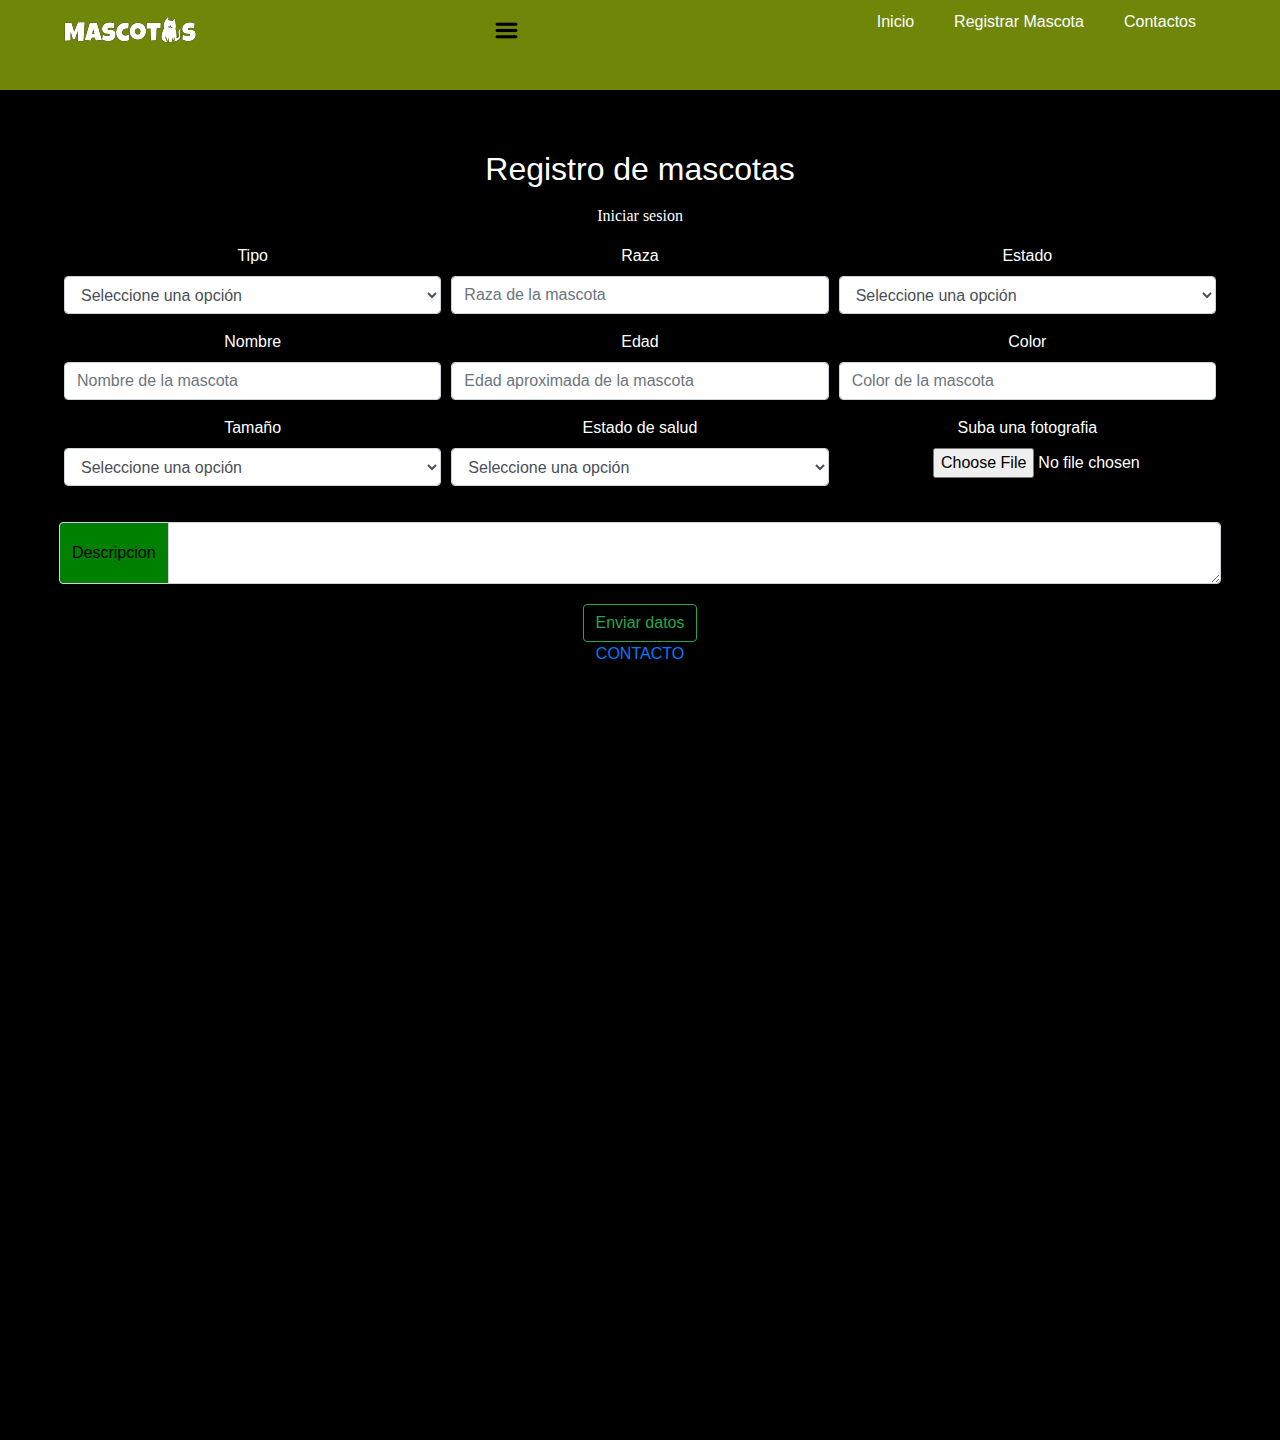
<file: imagenes/Document.html>
<!DOCTYPE html>
<!-- saved from url=(0084)file:///home/ramirez/Aprendisaje/desarrollo%20web/Proyecto%20Mascotas/registro.html? -->
<html lang="en"><head><meta http-equiv="Content-Type" content="text/html; charset=UTF-8">
    
    <meta http-equiv="X-UA-Compatible" content="IE=edge">
    <meta name="viewport" content="width=device-width, initial-scale=1.0">
    <title>Document</title>
    <style type="text/css">svg:not(:root).svg-inline--fa{overflow:visible}.svg-inline--fa{display:inline-block;font-size:inherit;height:1em;overflow:visible;vertical-align:-.125em}.svg-inline--fa.fa-lg{vertical-align:-.225em}.svg-inline--fa.fa-w-1{width:.0625em}.svg-inline--fa.fa-w-2{width:.125em}.svg-inline--fa.fa-w-3{width:.1875em}.svg-inline--fa.fa-w-4{width:.25em}.svg-inline--fa.fa-w-5{width:.3125em}.svg-inline--fa.fa-w-6{width:.375em}.svg-inline--fa.fa-w-7{width:.4375em}.svg-inline--fa.fa-w-8{width:.5em}.svg-inline--fa.fa-w-9{width:.5625em}.svg-inline--fa.fa-w-10{width:.625em}.svg-inline--fa.fa-w-11{width:.6875em}.svg-inline--fa.fa-w-12{width:.75em}.svg-inline--fa.fa-w-13{width:.8125em}.svg-inline--fa.fa-w-14{width:.875em}.svg-inline--fa.fa-w-15{width:.9375em}.svg-inline--fa.fa-w-16{width:1em}.svg-inline--fa.fa-w-17{width:1.0625em}.svg-inline--fa.fa-w-18{width:1.125em}.svg-inline--fa.fa-w-19{width:1.1875em}.svg-inline--fa.fa-w-20{width:1.25em}.svg-inline--fa.fa-pull-left{margin-right:.3em;width:auto}.svg-inline--fa.fa-pull-right{margin-left:.3em;width:auto}.svg-inline--fa.fa-border{height:1.5em}.svg-inline--fa.fa-li{width:2em}.svg-inline--fa.fa-fw{width:1.25em}.fa-layers svg.svg-inline--fa{bottom:0;left:0;margin:auto;position:absolute;right:0;top:0}.fa-layers{display:inline-block;height:1em;position:relative;text-align:center;vertical-align:-.125em;width:1em}.fa-layers svg.svg-inline--fa{-webkit-transform-origin:center center;transform-origin:center center}.fa-layers-counter,.fa-layers-text{display:inline-block;position:absolute;text-align:center}.fa-layers-text{left:50%;top:50%;-webkit-transform:translate(-50%,-50%);transform:translate(-50%,-50%);-webkit-transform-origin:center center;transform-origin:center center}.fa-layers-counter{background-color:#ff253a;border-radius:1em;-webkit-box-sizing:border-box;box-sizing:border-box;color:#fff;height:1.5em;line-height:1;max-width:5em;min-width:1.5em;overflow:hidden;padding:.25em;right:0;text-overflow:ellipsis;top:0;-webkit-transform:scale(.25);transform:scale(.25);-webkit-transform-origin:top right;transform-origin:top right}.fa-layers-bottom-right{bottom:0;right:0;top:auto;-webkit-transform:scale(.25);transform:scale(.25);-webkit-transform-origin:bottom right;transform-origin:bottom right}.fa-layers-bottom-left{bottom:0;left:0;right:auto;top:auto;-webkit-transform:scale(.25);transform:scale(.25);-webkit-transform-origin:bottom left;transform-origin:bottom left}.fa-layers-top-right{right:0;top:0;-webkit-transform:scale(.25);transform:scale(.25);-webkit-transform-origin:top right;transform-origin:top right}.fa-layers-top-left{left:0;right:auto;top:0;-webkit-transform:scale(.25);transform:scale(.25);-webkit-transform-origin:top left;transform-origin:top left}.fa-lg{font-size:1.3333333333em;line-height:.75em;vertical-align:-.0667em}.fa-xs{font-size:.75em}.fa-sm{font-size:.875em}.fa-1x{font-size:1em}.fa-2x{font-size:2em}.fa-3x{font-size:3em}.fa-4x{font-size:4em}.fa-5x{font-size:5em}.fa-6x{font-size:6em}.fa-7x{font-size:7em}.fa-8x{font-size:8em}.fa-9x{font-size:9em}.fa-10x{font-size:10em}.fa-fw{text-align:center;width:1.25em}.fa-ul{list-style-type:none;margin-left:2.5em;padding-left:0}.fa-ul>li{position:relative}.fa-li{left:-2em;position:absolute;text-align:center;width:2em;line-height:inherit}.fa-border{border:solid .08em #eee;border-radius:.1em;padding:.2em .25em .15em}.fa-pull-left{float:left}.fa-pull-right{float:right}.fa.fa-pull-left,.fab.fa-pull-left,.fal.fa-pull-left,.far.fa-pull-left,.fas.fa-pull-left{margin-right:.3em}.fa.fa-pull-right,.fab.fa-pull-right,.fal.fa-pull-right,.far.fa-pull-right,.fas.fa-pull-right{margin-left:.3em}.fa-spin{-webkit-animation:fa-spin 2s infinite linear;animation:fa-spin 2s infinite linear}.fa-pulse{-webkit-animation:fa-spin 1s infinite steps(8);animation:fa-spin 1s infinite steps(8)}@-webkit-keyframes fa-spin{0%{-webkit-transform:rotate(0);transform:rotate(0)}100%{-webkit-transform:rotate(360deg);transform:rotate(360deg)}}@keyframes fa-spin{0%{-webkit-transform:rotate(0);transform:rotate(0)}100%{-webkit-transform:rotate(360deg);transform:rotate(360deg)}}.fa-rotate-90{-webkit-transform:rotate(90deg);transform:rotate(90deg)}.fa-rotate-180{-webkit-transform:rotate(180deg);transform:rotate(180deg)}.fa-rotate-270{-webkit-transform:rotate(270deg);transform:rotate(270deg)}.fa-flip-horizontal{-webkit-transform:scale(-1,1);transform:scale(-1,1)}.fa-flip-vertical{-webkit-transform:scale(1,-1);transform:scale(1,-1)}.fa-flip-both,.fa-flip-horizontal.fa-flip-vertical{-webkit-transform:scale(-1,-1);transform:scale(-1,-1)}:root .fa-flip-both,:root .fa-flip-horizontal,:root .fa-flip-vertical,:root .fa-rotate-180,:root .fa-rotate-270,:root .fa-rotate-90{-webkit-filter:none;filter:none}.fa-stack{display:inline-block;height:2em;position:relative;width:2.5em}.fa-stack-1x,.fa-stack-2x{bottom:0;left:0;margin:auto;position:absolute;right:0;top:0}.svg-inline--fa.fa-stack-1x{height:1em;width:1.25em}.svg-inline--fa.fa-stack-2x{height:2em;width:2.5em}.fa-inverse{color:#fff}.sr-only{border:0;clip:rect(0,0,0,0);height:1px;margin:-1px;overflow:hidden;padding:0;position:absolute;width:1px}.sr-only-focusable:active,.sr-only-focusable:focus{clip:auto;height:auto;margin:0;overflow:visible;position:static;width:auto}.svg-inline--fa .fa-primary{fill:var(--fa-primary-color,currentColor);opacity:1;opacity:var(--fa-primary-opacity,1)}.svg-inline--fa .fa-secondary{fill:var(--fa-secondary-color,currentColor);opacity:.4;opacity:var(--fa-secondary-opacity,.4)}.svg-inline--fa.fa-swap-opacity .fa-primary{opacity:.4;opacity:var(--fa-secondary-opacity,.4)}.svg-inline--fa.fa-swap-opacity .fa-secondary{opacity:1;opacity:var(--fa-primary-opacity,1)}.svg-inline--fa mask .fa-primary,.svg-inline--fa mask .fa-secondary{fill:#000}.fad.fa-inverse{color:#fff}</style><link rel="stylesheet" href="./Document_files/estiloRegistro.css">
    <link rel="stylesheet" href="./Document_files/bootstrap.min.css" integrity="sha384-ggOyR0iXCbMQv3Xipma34MD+dH/1fQ784/j6cY/iJTQUOhcWr7x9JvoRxT2MZw1T" crossorigin="anonymous">
    <script src="./Document_files/all.min.js"></script>
</head>

<body>
    <header>
        <div class="contenedor">
            <div class="menu">
                <img src="./Document_files/logo-mascotas7.png" alt="">
                <img class="menu-icon" src="./Document_files/menu.png" alt="">
                <nav>
                    <ul>
                        <li><a href="file:///home/ramirez/Aprendisaje/desarrollo%20web/Proyecto%20Mascotas/index.html">Inicio</a></li>
                        <li><a href="file:///home/ramirez/Aprendisaje/desarrollo%20web/Proyecto%20Mascotas/registro.html?">Registrar Mascota</a></li>
                        <li><a href="file:///home/ramirez/Aprendisaje/desarrollo%20web/Proyecto%20Mascotas/registro.html?">Contactos</a></li>
                    </ul>
                </nav>
            </div>
        </div>
        <link rel="preconnect" href="https://fonts.gstatic.com/">
        <link href="./Document_files/css2" rel="stylesheet">
    </header>
    <section id="registro">
        <div class="contenedorRegistro">
            <h2>Registro de mascotas</h2>
            <li><button id="login">Iniciar sesion</button></li>
            <li><button id="loginOut">Cerrar sesion</button></li>
            <div class="registroOculto">
                <div id="fotoGoogle"></div>
                <div class="info"></div>




                <form class="needs-validation" novalidate="">
                    <div class="form-row">
                        <div class="col-md-4 mb-3">
                            <label for="validationCustom01">Tipo</label>
                            <select class="form-control" id="dato1" required="">
                                <option>Seleccione una opción</option>
                                <option>Canino</option>
                                <option>Felino</option>
                            </select>
                            <div class="valid-feedback">
                                Looks good!
                            </div>
                        </div>
                        <div class="col-md-4 mb-3">
                            <label for="validationCustom04">Raza</label>
                            <input type="text" class="form-control" id="dato2" placeholder="Raza de la mascota" required="">
                            <div class="invalid-feedback">
                                Please provide a valid state.
                            </div>
                        </div>
                        <div class="col-md-4 mb-3">
                            <label for="validationCustom01">Estado</label>
                            <select class="form-control" id="dato3" placeholder="tipo" required="">
                                <option>Seleccione una opción</option>
                                <option>Perdido</option>
                                <option>Encontrado</option>
                            </select>
                            <div class="valid-feedback">
                                Looks good!
                            </div>
                        </div>
                    </div>
                    <div class="form-row">
                        <div class="col-md-4 mb-3">
                            <label for="validationCustom04">Nombre</label>
                            <input type="text" class="form-control" id="validationCustom04" placeholder="Nombre de la mascota" required="">
                            <div class="invalid-feedback">
                                Please provide a valid state.
                            </div>
                        </div>
                        <div class="col-md-4 mb-3">
                            <label for="validationCustom04">Edad</label>
                            <input type="text" class="form-control" id="validationCustom04" placeholder="Edad aproximada de la mascota" required="">
                            <div class="invalid-feedback">
                                Please provide a valid state.
                            </div>
                        </div>
                        <div class="col-md-4 mb-3">
                            <label for="validationCustom04">Color</label>
                            <input type="text" class="form-control" id="validationCustom04" placeholder="Color de la mascota" required="">
                            <div class="invalid-feedback">
                                Please provide a valid state.
                            </div>
                        </div>

                    </div>
                    <div class="form-row">
                        <div class="col-md-4 mb-3">
                            <label for="validationCustom01">Tamaño</label>
                            <select class="form-control" id="validationCustom01" required="">
                                <option>Seleccione una opción</option>
                                <option>Grande</option>
                                <option>Pequeño</option>
                                <option>Mediano</option>
                            </select>
                            <div class="valid-feedback">
                                Looks good!
                            </div>
                        </div>
                        <div class="col-md-4 mb-3">
                            <label for="validationCustom01">Estado de salud</label>
                            <select class="form-control" id="validationCustom01" required="">
                                <option>Seleccione una opción</option>
                                <option>Saludable</option>
                                <option>Recibe medicamentos</option>
                                <option>Longevo</option>
                                <option>Necesita atención medica</option>
                            </select>
                            <div class="valid-feedback">
                                Buen trabajo!
                            </div>
                        </div>
                        <div class="col-md-4 mb-3">
                            <label for="validationCustom08">Suba una fotografia</label>
                            <input type="file" style="padding-left: 25%;" class="form-control-file" id="validationCustom08" required="">
                            <div class="invalid-feedback">
                                Debe introducir una fotografia.
                            </div>
                            <div class="valid-feedback">
                                Looks good!
                            </div>
                        </div>

                    </div>
                    <div class="form-row">
                        <div class="input-group" style="margin-top: 20px">
                            <div class="input-group-prepend">
                                <span class="input-group-text" style="background-color: green; color: black;">Descripcion</span>
                            </div>
                            <textarea class="form-control" aria-label="With textarea"></textarea>
                        </div>
                    </div>

                    <button type="submit" id="enviarDatos" class="btn btn-outline-success" onclick="enviarDatos()" style="margin-top: 20px;">Enviar
                        datos</button>
                </form>

                <script>
                    
                    // Example starter JavaScript for disabling form submissions if there are invalid fields
                    (function () {
                        'use strict';
                        window.addEventListener('load', function () {
                            // Fetch all the forms we want to apply custom Bootstrap validation styles to
                            var forms = document.getElementsByClassName('needs-validation');
                            // Loop over them and prevent submission
                            var validation = Array.prototype.filter.call(forms, function (form) {
                                form.addEventListener('submit', function (event) {
                                    if (form.checkValidity() === false) {
                                        event.preventDefault();
                                        event.stopPropagation();
                                    }
                                    form.classList.add('was-validated');
                                }, false);
                            });
                        }, false);
                    })();
                </script>

            </div>
            <a href="file:///home/ramirez/Aprendisaje/desarrollo%20web/Proyecto%20Mascotas/registro.html?">CONTACTO</a>
        </div>
    </section>



    <script src="./Document_files/jquery-3.6.0.min.js" integrity="sha256-/xUj+3OJU5yExlq6GSYGSHk7tPXikynS7ogEvDej/m4=" crossorigin="anonymous"></script>
    <script src="./Document_files/firebase.js"></script>
    <script src="./Document_files/firebase-auth.js"></script>

    <script>
        var firebaseConfig = {
            apiKey: "AIzaSyBd4sM1q3Qm1KFADIUxlAoTL3SpTSJbOWM",
            authDomain: "mascotas---la-paz.firebaseapp.com",
            projectId: "mascotas---la-paz",
            storageBucket: "mascotas---la-paz.appspot.com",
            messagingSenderId: "158114473284",
            appId: "1:158114473284:web:ea27973f59885b47c66311"
        };
        // Initialize Firebase
        firebase.initializeApp(firebaseConfig);
    </script>
    <script src="./Document_files/app.js"></script>


</body></html>
</file>
<file: imagenes/Document_files/estiloRegistro.css>
body{
    margin: 0;
    padding: 0;
    font-family: 'Montserrat';
}
.menu {
   padding-top: 10px; 
}
.contenedor{
    width: 90%;
    max-width: 1280px;
    margin: auto;
}
.contenedorRegistro{
    width: 90%;
    max-width: 1280px;
    margin: auto;
}
.registroOculto{
    
}
li{
    list-style: none;
    margin-top: 15px;
}
a{
    text-decoration: none;
}
header{
    
    background-color: #6f8608;
    background-size: cover;
    height: 10vh;
}
.menu{
    display: flex;
    align-items: center;
    justify-content: space-between;
}
header ul{
    display: flex;
}
header li{
    margin: 0 20px;
}
header ul li a{
    color: #fff;
}
.titular{
    text-align: center;
    margin-top: 40vh;
    color: #fff;
}
h1{
    font-size: 80px;
    font-style: italic;
    width: 80%;
    margin: auto;
    margin-bottom: 40px;
}
.titular a{
    background:#000 ;
    color: #C2E71F;
    padding: 20px 40px ;
}
#registro {
    background: #000;
    text-align: center;
    color: #fff;
    padding: 60px 0;
    height: 150vh;
}
#contact h2 {
    margin: 0;
}
#contact svg {
    color: #B8DE11;
}
.info {
    display: flex;
    justify-content: center;
}
.info p {
    margin: 30px;
}
#contact a {
    background: #B8DE11;
    color: #000;
    font-style: italic;
    padding: 20px 40px;
    display: inline-block;
    margin-top: 30px;
}

#login{
    background-color: transparent;
    border: none;
    font-family: 'Montserrat';
    color: #fff;
    font-size: medium;
}
#loginOut{
    background-color: transparent;
    border: none;
    font-family: 'Montserrat';
    color: #fff;
    font-size: medium;
    display: none;
}
#iconFoto {
    border-radius: 50%;
    margin-bottom: 30px;
    margin-top: 30px;
}
.bd-placeholder-img {
    font-size: 1.125rem;
    text-anchor: middle;
    -webkit-user-select: none;
    -moz-user-select: none;
    user-select: none;
  }

  @media (min-width: 768px) {
    .bd-placeholder-img-lg {
      font-size: 3.5rem;
    }
  }
@media (max-width: 800px){
    .menu {
        padding-top: 10px;
    }
    header ul {
        flex-direction: column;
        margin-top: 30px;
    }
    nav {
        background: #000;
        width: 100%;
        position: absolute;
        top: 45px;
        left: 0;
        display: none;
    }
    nav ul li {
        margin-bottom: 20px;
    }
    h1 {
        font-size: 34px;
    }
    .contenedor-tarjetas,#galeria {
        flex-direction: column;
    }
    .tarjeta {
        width: 100%;
    }
    #segunda-tarjeta {
        margin: 0;
    }
    #galeria .foto {
        width: 100%;
    }
    #contact h2 {
        font-size: 38px;
    }
    .info {
        flex-direction: column;
    }
}
</file>
